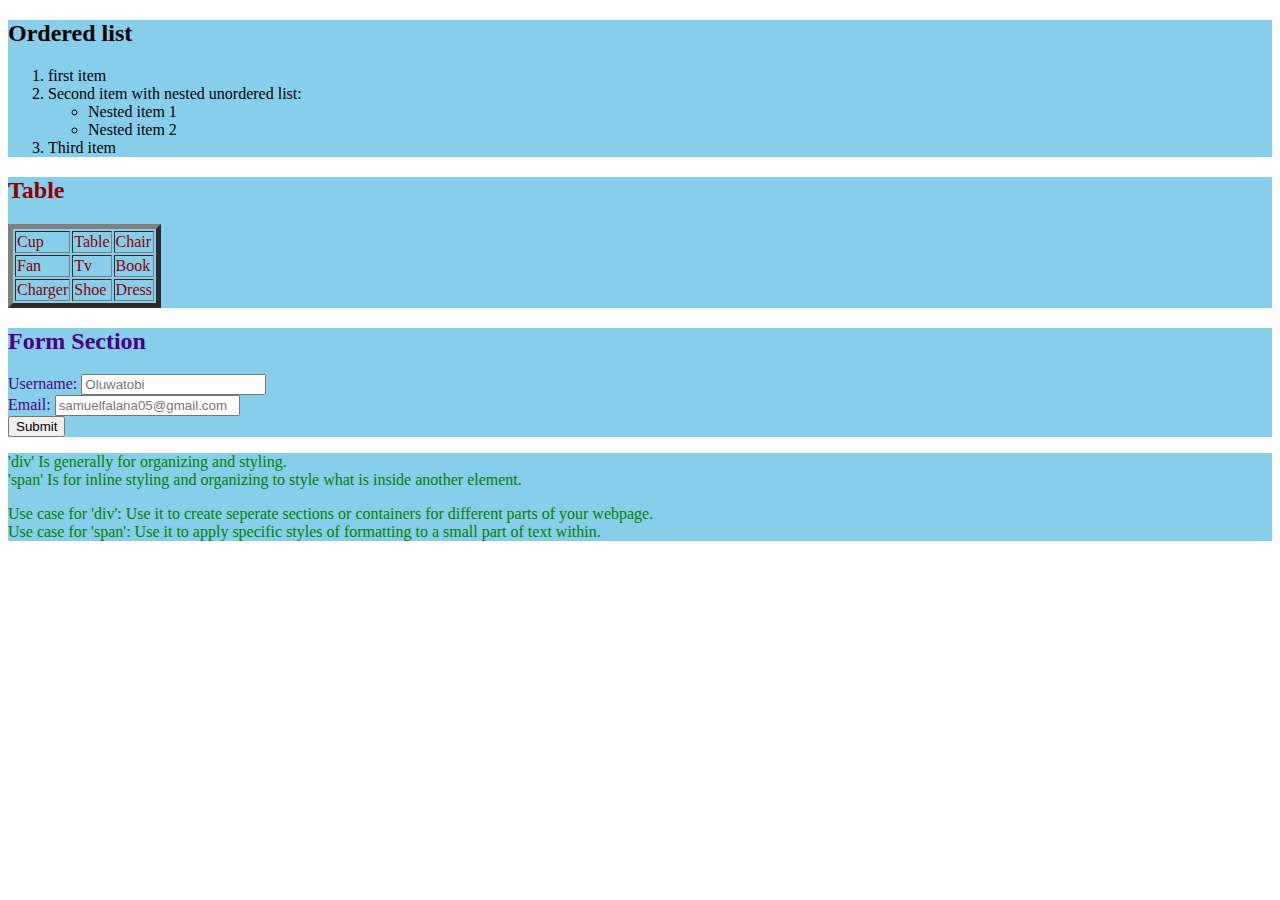
<file: index.html>
<!DOCTYPE html>
<html lang="en">
<head>
    <meta charset="UTF-8">
    <meta name="viewport" content="width=device-width, initial-scale=1.0">
    <title>My Webpage</title>
    <link rel="stylesheet" href="./Styles.css">
</head>
<body>
    <section class="ordered-list-section">
        <h2>Ordered list</h2>
        <ol>
            <li>first item</li>
            <li>
                Second item with nested unordered list:
                <ul>
                    <li>Nested item 1</li>
                    <li>Nested item 2</li>
                </ul>
            </li>
            <li>Third item</li>
        </ol>
        </section>
   
    <Section class="table-section">
        <h2>Table</h2>
        <table border="5">
            <tbody>
                <tr>
                    <td>Cup</td>
                    <td>Table</td>
                    <td>Chair</td>
                </tr>
                
                <tr>
                    <td>Fan</td>
                    <td>Tv</td>
                    <td>Book</td>
                </tr>
                
                <tr>
                    <td>Charger</td>
                    <td>Shoe</td>
                    <td>Dress</td>
                </tr>    
            </tbody>
        </table>
    </Section>

    <section class="form-section">
        <h2>Form Section</h2>
        <form>
            <label for="name">Username:</label>
            <input type="text" name="name" id="name" placeholder="Oluwatobi"><br>

            <label for="email">Email:</label>
            <input type="email" id="email" placeholder="samuelfalana05@gmail.com"><br>

            <div class="submit">
                <input type="submit" value="Submit">
            </div>
        </form>
    </section>

    <section class=differ>
        <p>
            'div' Is generally for organizing and styling. <br>
            'span' Is for inline styling and organizing to style what is inside another element.
        </p>

        <p>    
            Use case for 'div': Use it to create seperate sections or containers for different parts of your webpage. <br>
            Use case for 'span': Use it to apply specific styles of formatting to a small part of text within.
        </p>
    </section>
</body>
</html>
</file>
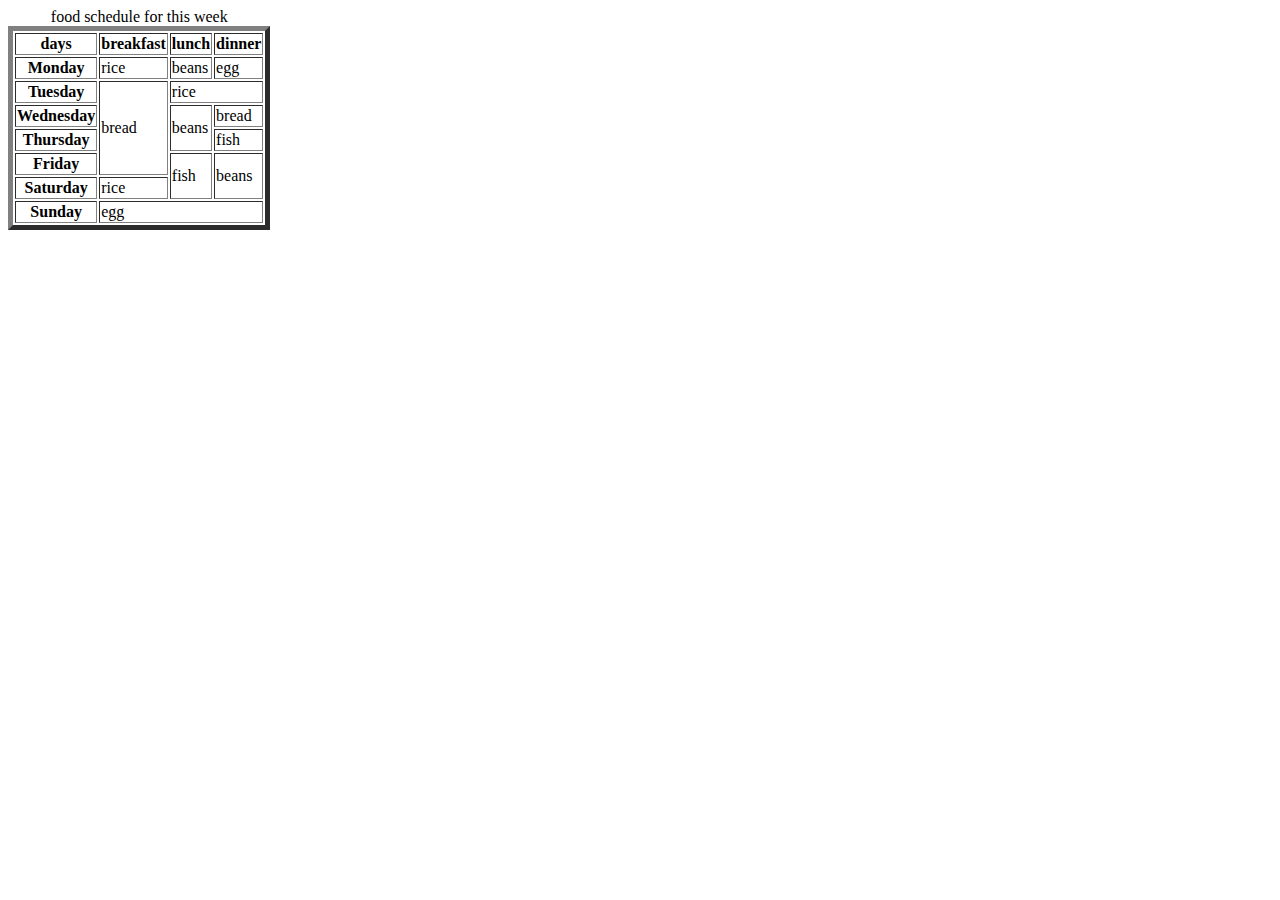
<file: food.html>
<!DOCTYPE html>
<html lang="en">
<head>
    <meta charset="UTF-8">
    <meta name="viewport" content="width=device-width, initial-scale=1.0">
    <title>food schedule</title>
</head>
<body>
    <main>
        <table border="5">
<caption>food schedule for this week</caption>
<thead>
   <tr>
       <th>days</th>
       <th>breakfast</th>
       <th>lunch</th>
       <th>dinner</th>
   </tr>
</thead>
<tbody>
    <tr>
        <th>Monday</th>
        <td>rice</td>
        <td>beans</td>
        <td>egg</td>
    </tr>

    <tr>
        <th>Tuesday</th>
        <td rowspan="4">bread</td>
        <td colspan="2">rice</td>
    </tr>

    <tr>
        <th>Wednesday</th>
        <td rowspan="2">beans</td>
        <td>bread</td>
    </tr>

    <tr>
        <th>Thursday</th>
        <td>fish</td>
    </tr>

    <tr>
        <th>Friday</th>
        <td rowspan="2">fish</td>
        <td rowspan="2">beans</td>
    </tr>

    <tr>
        <th>Saturday</th>
        <td>rice</td>
    </tr>

    <tfoot>
        <th>Sunday</th>
        <td colspan="3">egg</td>
    </tfoot>

</tbody>
        </table>
    </main>
</body>
</html>
</file>
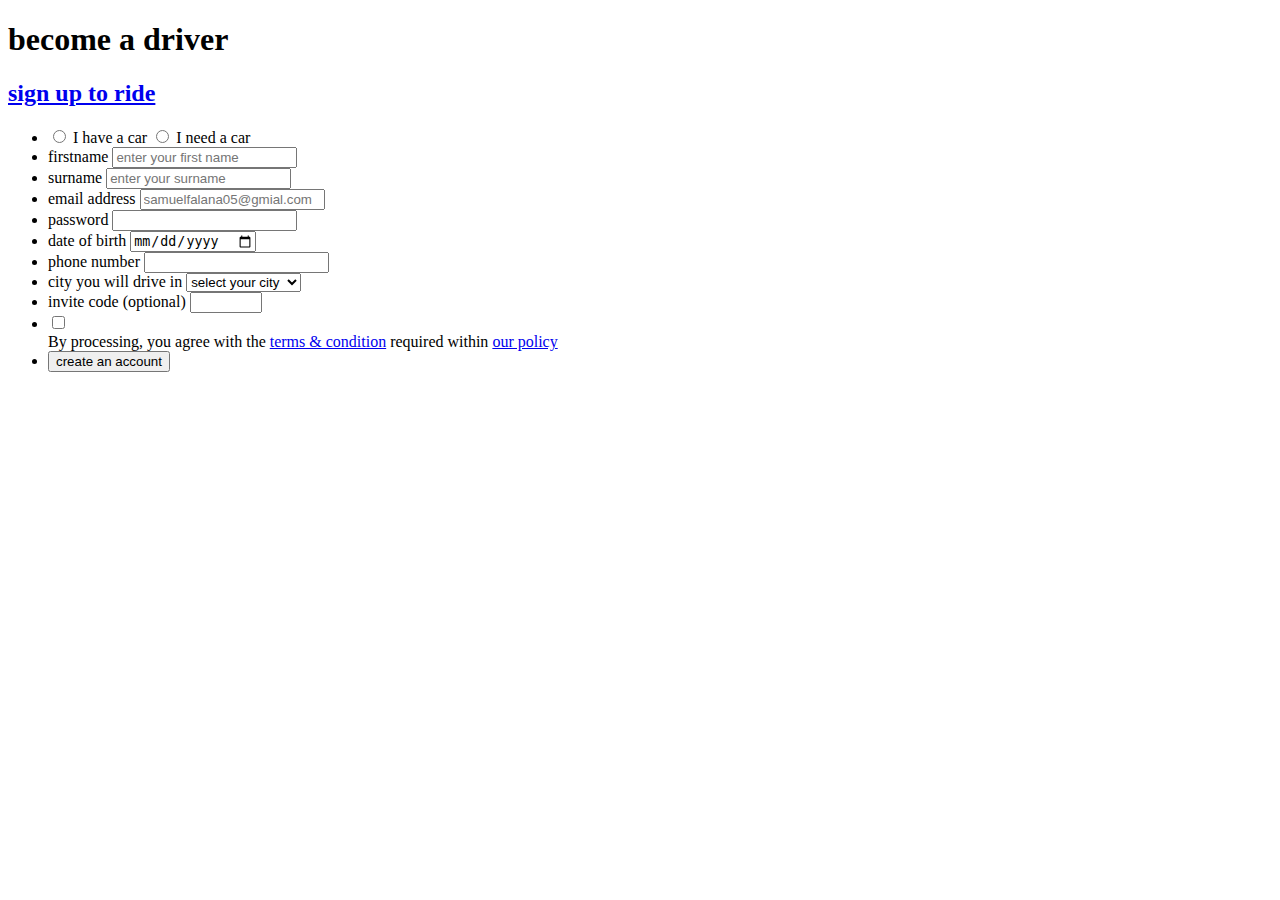
<file: form.html>
<!DOCTYPE html>
<html lang="en">
<head>
    <meta charset="UTF-8">
    <meta name="viewport" content="width=device-width, initial-scale=1.0">
    <title>form fundamentals</title>
</head>
<body>
    <main>
        <header>
            <h1>become a driver</h1>
            <h2>
                <a href="#">sign up to ride</a>
            </h2>
    </header>
    <form>
        <ul>
            <li>
                <span>
                    <input type="radio" name="car" id="have">
                    <label for="have">I have a car</label>
                </span>
                <span>
                    <input type="radio" name="car" id="need">
                    <label for="need">I need a car</label>   
                </span>
            </li>
            <li>
                <label for="fname">firstname</label>
                <input type="text" name="fname" id="name" placeholder="enter your first name" required> 
            </li>
            <li>
                <label for="sname">surname</label>
                <input type="text" name="sname" id="sname" placeholder="enter your surname"required>
            </li>
            <li>
                <label for="email">email address</label>
                <input type="email" name="email" id="email" placeholder="samuelfalana05@gmial.com" required
            </li>
            <li>
                <label for="pwd">password</label>
                <input type="password" name="password" id="pwd" required>
            </li>
            <li>
                <label for="dob">date of birth</label>
                <input type="date" name="dob" id="dob"
            </li>
            <li>
                <label for="tel">phone number</label>
                <input type="tel" name="tel" id="tel">
            </li>
            <li>
                <label for="city">city you will drive in</label>
                <select>
                    <option value="deafult">select your city</option>
                    <optgroup label="SOUTH SOUTH">
                        <option value="la">Lagos</option>
                        <option value="og">Ogun</option>
                    </optgroup>
                    <optgroup label="SOUTH NORTH">
                        <option value="ak">Abeoukota</option>
                        <option value="ph">Port-harcourt</option>
                    </optgroup>
                    <optgroup label="SOUTH WEST">
                        <option value="ca">Calabar</option>
                        <option value="ow">Owerri</option>
                    </optgroup>
                    <optgroup label="NORTH">
                        <option value="abj">Abuja</option>
                        <option value="kd">Kaduna</option>
                    </optgroup>
                </select>
            </li>
            <li>
                <label for="invite">invite code (optional)</label>
                <input type="number" name="invite" id="invite" min="5000" max="9999">
                <li>
                    <input type="checkbox" name="terms" id="terms" required>
                </li>
            </form>
            <label for="terms">
                By processing, you agree with the <a href="#">terms &amp; condition</a> required within <a href="#">our policy</a>
            </label>
        </li>
        <li>
            <button>create an account</button>
        </li>
    </ul>
</main>

</body>
</html>
</file>
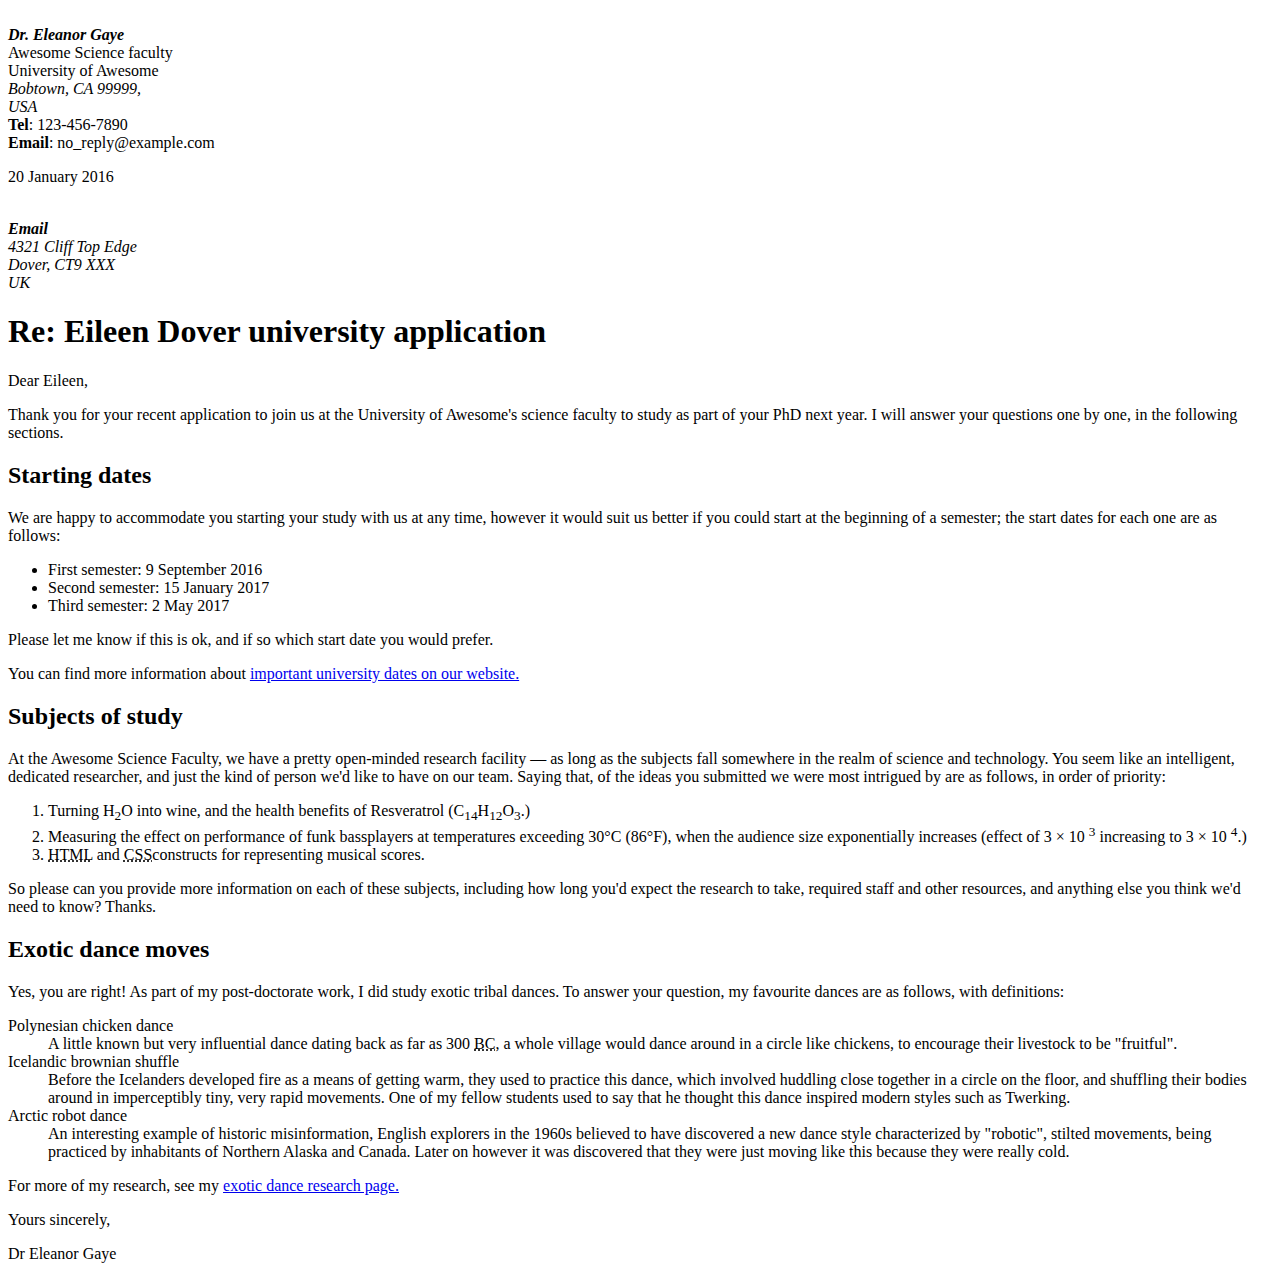
<file: letter format.html>
<!DOCTYPE html>
<html lang="en">
<head>
    <meta charset="UTF-8">
    <meta name="viewport" content="width=device-width, initial-scale=1.0">
    <title>Format Letter</title>
</head>
<body>
    <br><em><strong>Dr. Eleanor Gaye</strong></em>
    <br>Awesome Science faculty
    <br>University of Awesome
    <br><address>Bobtown, CA 99999,</address>
    <address>USA</address>
    <strong>Tel</strong>: 123-456-7890 <br>
    <strong>Email</strong>: no_reply@example.com
    
    <p>20 January 2016</p>
    
    <br><em><strong>Email</strong></em>
    <br><address>4321 Cliff Top Edge</address>
    <address>Dover, CT9 XXX</address>
    <address>UK</address>

<h1>Re: Eileen Dover university application</h1>

<p>Dear Eileen,</p>

<p>Thank you for your recent application to join us at the University of Awesome's science faculty to study as part of your PhD next year. I will answer your questions one by one, in the following sections.</p>

<h2>Starting dates</h2>

<p>We are happy to accommodate you starting your study with us at any time, however it would suit us better if you could start at the beginning of a semester; the start dates for each one are as follows:</p>
<ul>
    <li>First semester: 9 September 2016</li>
    <li>Second semester: 15 January 2017</li>
    <li>Third semester: 2 May 2017 </li>
</ul>

<p>Please let me know if this is ok, and if so which start date you would prefer.</p>

<p>You can find more information about <a href="#">important university dates on our website.</a></p>

<h2>Subjects of study</h2>

<p>At the Awesome Science Faculty, we have a pretty open-minded research facility — as long as the subjects fall somewhere in the realm of science and technology. You seem like an intelligent, dedicated researcher, and just the kind of person we'd like to have on our team. Saying that, of the ideas you submitted we were most intrigued by are as follows, in order of priority:</p>

<ol>
<li>Turning H<sub>2</sub>O into wine, and the health benefits of Resveratrol (C<sub>14</sub>H<sub>12</sub>O<sub>3</sub>.)</li>

<li>Measuring the effect on performance of funk bassplayers at temperatures exceeding 30°C (86°F), when the audience size exponentially increases (effect of 3 × 10 <sup>3</sup> increasing to 3 × 10 <sup>4</sup>.)</li>

<li><abbr title="Hypertext Markup Language">HTML</abbr> and <abbr title="Cascasding Style Sheet">CSS</abbr>constructs for representing musical scores.</li>
</ol>

<p>So please can you provide more information on each of these subjects, including how long you'd expect the research to take, required staff and other resources, and anything else you think we'd need to know? Thanks.</p>

<h2>Exotic dance moves</h2>

<p>Yes, you are right! As part of my post-doctorate work, I did study exotic tribal dances. To answer your question, my favourite dances are as follows, with definitions:</p>

<dl>
    <dt>Polynesian chicken dance</dt>

    <dd>A little known but very influential dance dating back as far as 300 <abbr title="Before Christ">BC</abbr>, a whole village would dance around in a circle like chickens, to encourage their livestock to be "fruitful".</dd>
    
    <dt>Icelandic brownian shuffle</dt>

    <dd>Before the Icelanders developed fire as a means of getting warm, they used to practice this dance, which involved huddling close together in a circle on the floor, and shuffling their bodies around in imperceptibly tiny, very rapid movements. One of my fellow students used to say that he thought this dance inspired modern styles such as Twerking.</dd>
 
    <dt>Arctic robot dance</dt>
    
    <dd>An interesting example of historic misinformation, English explorers in the 1960s believed to have discovered a new dance style characterized by "robotic", stilted movements, being practiced by inhabitants of Northern Alaska and Canada. Later on however it was discovered that they were just moving like this because they were really cold.</dd>
</dl>

For more of my research, see my <a href="#">exotic dance research page.</a>

<p>Yours sincerely,</p>

<p>Dr Eleanor Gaye</p>

</body>
</html>
</file>
<file: Styles.css>
section{
    background-color:skyblue
}
.ordered-list-section{
    color:black;
}

.table-section{
    color:darkred;
}

.form-section{
    color:indigo;
}

.differ{
    color: green;
}
</file>
